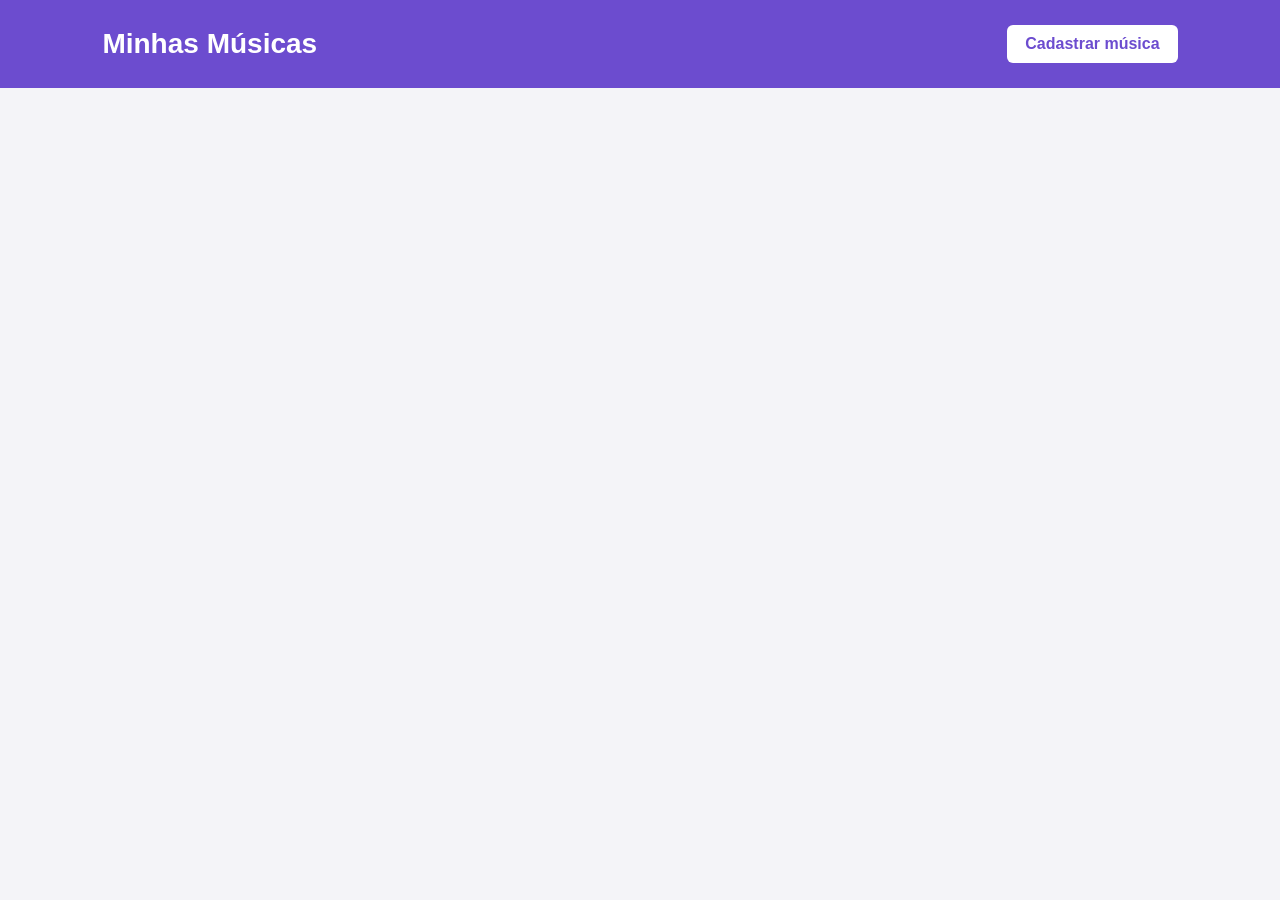
<file: index.html>
<!DOCTYPE html>
<html lang="pt-BR">
<head>
    <meta charset="UTF-8">
    <meta name="viewport" content="width=device-width, initial-scale=1.0">
    <title>Minhas Músicas</title>
    <link rel="stylesheet" href="index.css">
</head>
<body>

    <header>
        <h1>Minhas Músicas</h1>
        <a href="cadastrar.html">Cadastrar música</a>
    </header>

    <main>
        <section id="listaMusicas"></section>
    </main>

    <script src="index.js"></script>
</body>
</html>
</file>
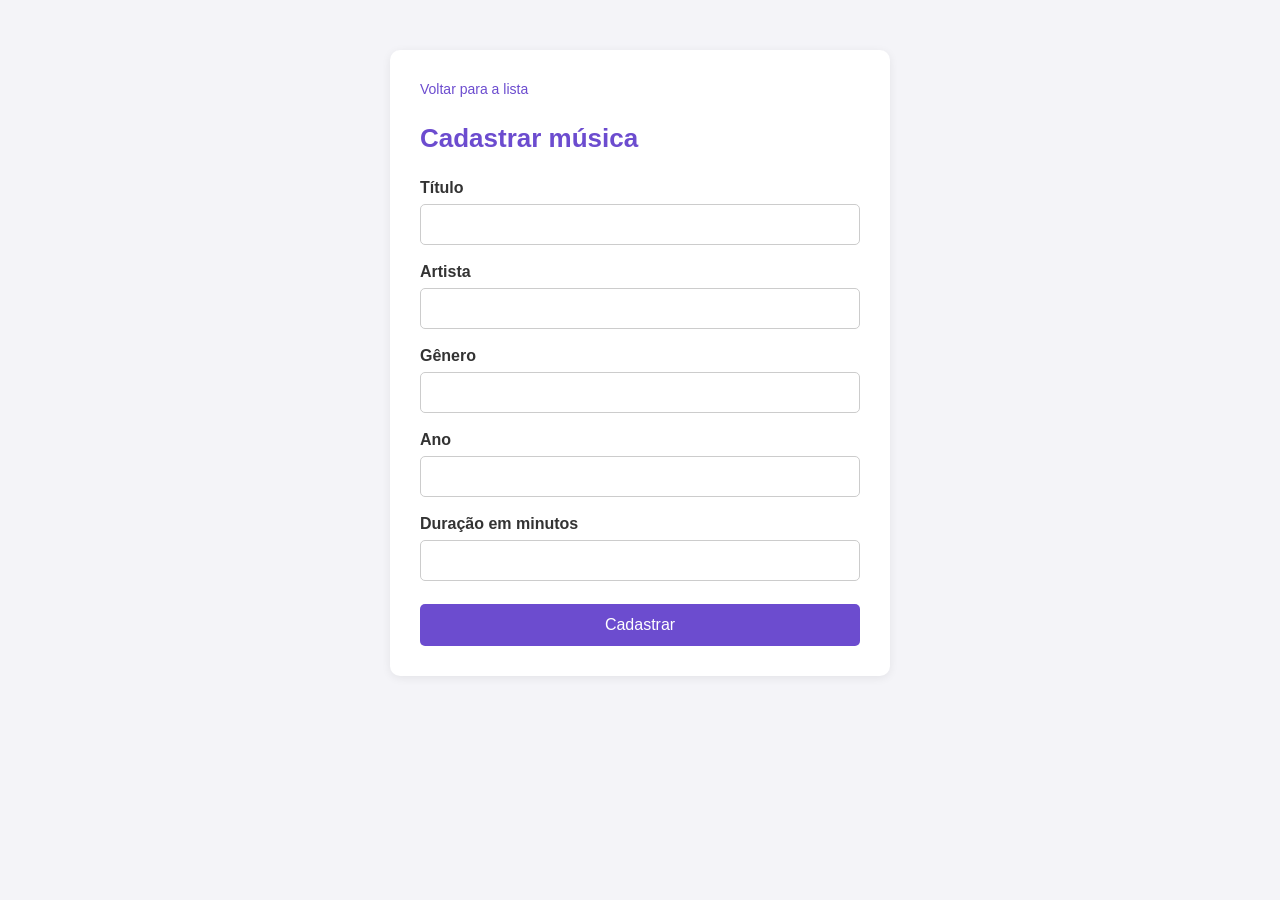
<file: cadastrar.html>
<!DOCTYPE html>
<html lang="pt-BR">
<head>
    <meta charset="UTF-8">
    <meta name="viewport" content="width=device-width, initial-scale=1.0">
    <title>Cadastrar música</title>
    <link rel="stylesheet" href="cadastrar.css">
</head>
<body>

    <main>
        <a href="index.html" class="voltar">Voltar para a lista</a>

        <h1>Cadastrar música</h1>

        <section class="campos">

            <label for="titulo">Título</label>
            <input type="text" id="titulo">

            <label for="artista">Artista</label>
            <input type="text" id="artista">

            <label for="genero">Gênero</label>
            <input type="text" id="genero">

            <label for="ano">Ano</label>
            <input type="number" id="ano">

            <label for="duracao">Duração em minutos</label>
            <input type="number" id="duracao">

            <button id="botaoCadastrar">Cadastrar</button>

        </section>
    </main>

    <script src="cadastrar.js"></script>
</body>
</html>
</file>
<file: index.css>
* {
    margin: 0;
    padding: 0;
    box-sizing: border-box;
}

body {
    font-family: Arial, sans-serif;
    background-color: #f4f4f8;
    color: #333;
}

header {
    background-color: #6c4ccf;
    color: white;
    padding: 25px 8%;
    display: flex;
    justify-content: space-between;
    align-items: center;
}

header h1 {
    font-size: 28px;
}

header a {
    background-color: white;
    color: #6c4ccf;
    padding: 10px 18px;
    border-radius: 6px;
    text-decoration: none;
    font-weight: bold;
}

header a:hover {
    background-color: #e9e2ff;
}

main {
    width: 80%;
    max-width: 800px;
    margin: 40px auto;
}

#listaMusicas {
    display: flex;
    flex-direction: column;
    gap: 18px;
}

.musica {
    background-color: white;
    padding: 22px;
    border-radius: 10px;
    box-shadow: 0 2px 8px #00000012;
}

.musica h2 {
    color: #6c4ccf;
    margin-bottom: 8px;
}

.artista {
    font-size: 16px;
    margin-bottom: 8px;
}

.detalhes {
    color: #777;
    font-size: 14px;
}

.acoes {
    display: flex;
    gap: 10px;
    margin-top: 18px;
}

.editar,
.apagar {
    padding: 8px 16px;
    border: none;
    border-radius: 5px;
    text-decoration: none;
    font-size: 14px;
    cursor: pointer;
}

.editar {
    background-color: #6c4ccf;
    color: white;
}

.apagar {
    background-color: #e74c3c;
    color: white;
}

.editar:hover {
    background-color: #5535b5;
}

.apagar:hover {
    background-color: #c0392b;
}
</file>
<file: cadastrar.css>
* {
    margin: 0;
    padding: 0;
    box-sizing: border-box;
}

body {
    font-family: Arial, sans-serif;
    background-color: #f4f4f8;
    color: #333;
}

main {
    background-color: white;
    width: 90%;
    max-width: 500px;
    margin: 50px auto;
    padding: 30px;
    border-radius: 10px;
    box-shadow: 0 2px 10px #00000012;
}

.voltar {
    color: #6c4ccf;
    text-decoration: none;
    font-size: 14px;
}

.voltar:hover {
    text-decoration: underline;
}

h1 {
    color: #6c4ccf;
    margin: 25px 0;
    font-size: 26px;
}

.campos {
    display: flex;
    flex-direction: column;
}

label {
    font-weight: bold;
    margin-bottom: 7px;
}

input {
    padding: 11px;
    border: 1px solid #ccc;
    border-radius: 5px;
    margin-bottom: 18px;
    font-size: 15px;
}

input:focus {
    outline: none;
    border-color: #6c4ccf;
}

button {
    background-color: #6c4ccf;
    color: white;
    border: none;
    padding: 12px;
    border-radius: 5px;
    font-size: 16px;
    cursor: pointer;
    margin-top: 5px;
}

button:hover {
    background-color: #5535b5;
}
</file>
